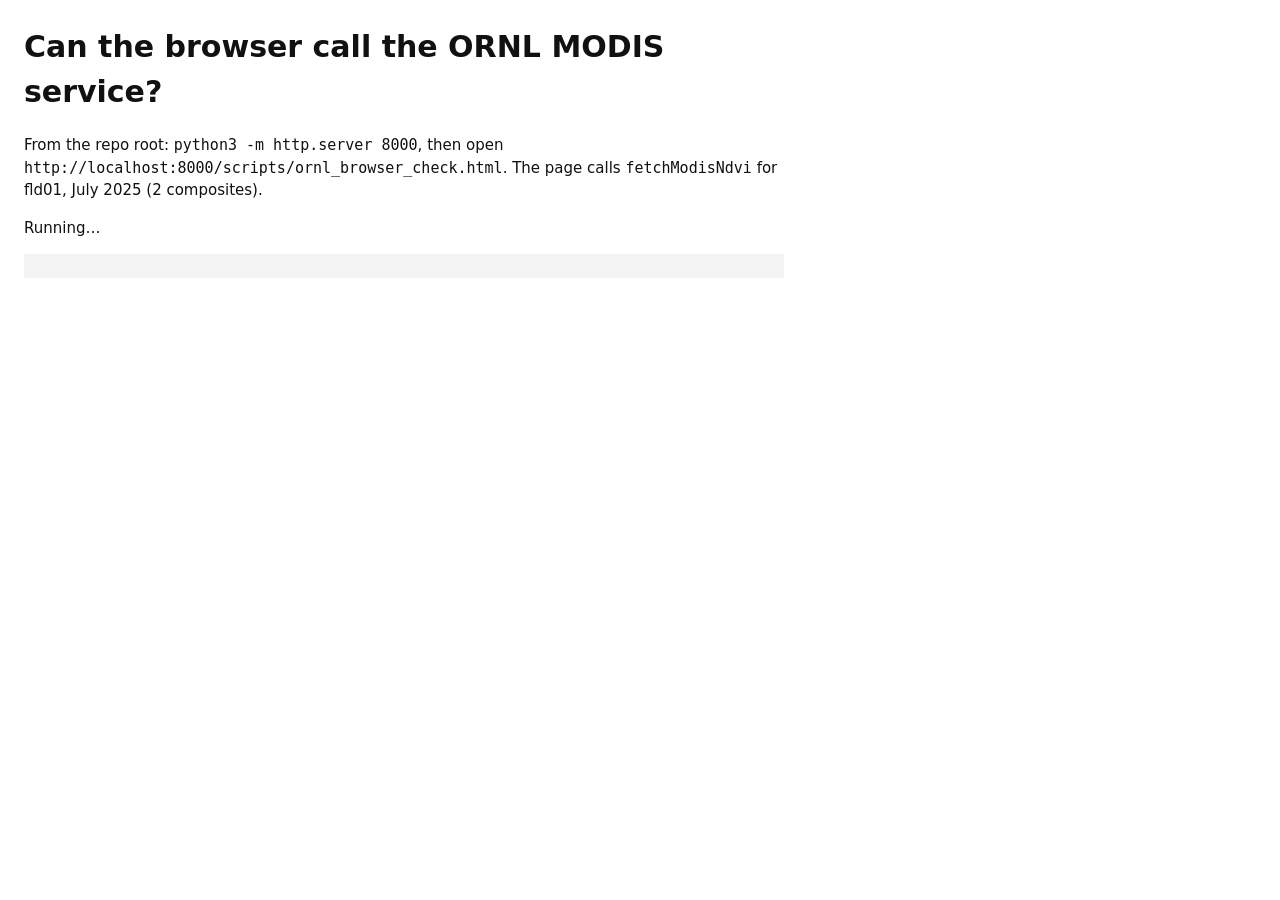
<file: scripts/ornl_browser_check.html>
<!doctype html>
<html lang="en">
<head>
<meta charset="utf-8">
<meta name="viewport" content="width=device-width, initial-scale=1">
<title>ORNL browser check</title>
<style>
  body { font: 15px/1.5 system-ui, sans-serif; margin: 24px; max-width: 760px; background: #fff; color: #111; }
  pre { background: #f4f4f4; padding: 12px; white-space: pre-wrap; }
  .yes { color: #0a6b2d; font-weight: 700; } .no { color: #a40000; font-weight: 700; }
</style>
</head>
<body>
<h1>Can the browser call the ORNL MODIS service?</h1>
<p>From the repo root: <code>python3 -m http.server 8000</code>, then open
<code>http://localhost:8000/scripts/ornl_browser_check.html</code>. The page calls
<code>fetchModisNdvi</code> for fld01, July 2025 (2 composites).</p>
<p id="answer">Running…</p>
<pre id="log"></pre>
<script type="module">
  import { fetchModisNdvi } from '../dashboard/lib/sources.mjs';
  const log = (t) => { document.getElementById('log').textContent += t + '\n'; };
  const answer = document.getElementById('answer');
  try {
    const t0 = performance.now();
    const n = await fetchModisNdvi({ lat: 39.39758, lon: -100.67829, startDate: '2025-07-01', endDate: '2025-07-31' });
    answer.innerHTML = '<span class="yes">YES</span>: ORNL allows browser calls. Drawn fields can show crop condition.';
    log(`${n.nrows} x ${n.ncols} pixels, ${n.pixel_size_m} m, dates ${n.dates.join(', ')}, reliability ${n.reliability_applied}`);
    log(`centre pixel NDVI: ${n.pixels.map((r) => r[Math.floor(r.length / 2)]).join(', ')}`);
    log(`xllcorner ${n.xllcorner}, yllcorner ${n.yllcorner} (file fld01: see fields_ndvi.json)`);
    log(`${Math.round(performance.now() - t0)} ms`);
  } catch (e) {
    answer.innerHTML = '<span class="no">NO</span>: keep "crop condition: unavailable for new fields tonight".';
    log(e.message);
    log('If this says "Failed to fetch", open the DevTools console: a CORS error there confirms the browser is blocked; a network error means the service itself is down.');
  }
</script>
</body>
</html>
</file>
